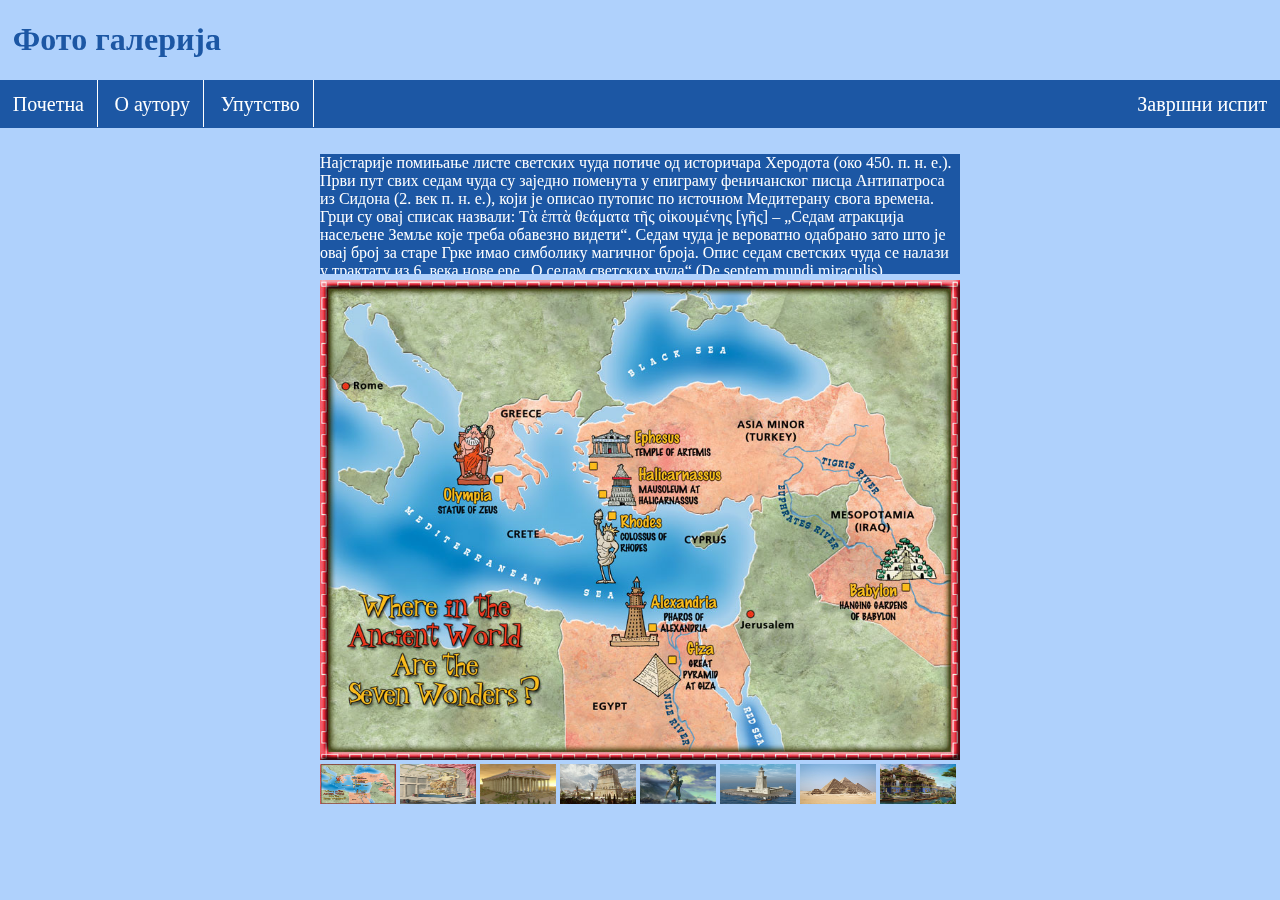
<file: 3 zadatka/4EIT-B1/index.html>
<!DOCTYPE html>
<html>
<head>
	<meta charset="utf-8">
	<meta name="viewport" content="width=device-width, initial-scale=1">
	<title>Foto galerija</title>
	<link rel="stylesheet" type="text/css" href="style.css">
</head>
<body>
	<h1>Фото галерија</h1>

	<div id="meni">
		<a href="index.html" class="levo">Почетна</a>
		<a href="o_autoru.html" class="levo">О аутору</a>
		<a href="uputstvo.html" class="levo">Упутство</a>
		<a id="desno">Завршни испит</a>
	</div>

	<div id="galerija">
		<p id="tekst">Најстарије помињање листе светских чуда потиче од историчара Херодота (око 450. п. н. е.). Први пут свих седам чуда су заједно поменута у епиграму феничанског писца Антипатроса из Сидона (2. век п. н. е.), који је описао путопис по источном Медитерану свога времена. Грци су овај списак назвали: Τὰ ἑπτὰ θεάματα τῆς οἰκουμένης [γῆς] – „Седам атракција насељене Земље које треба обавезно видети“. Седам чуда је вероватно одабрано зато што је овај број за старе Грке имао симболику магичног броја. Опис седам светских чуда се налази у трактату из 6. века нове ере „О седам светских чуда“ (De septem mundi miraculis).</p>
		<img src="images/karta.jpg" id="velika">
		<img src="images/karta.jpg" class="mala" onclick="prikaz(1)">
		<img src="images/zevs.jpg" class="mala" onclick="prikaz(2)">
		<img src="images/artemida.jpg" class="mala" onclick="prikaz(3)">
		<img src="images/mauzolej.jpg" class="mala" onclick="prikaz(4)">
		<img src="images/kolos.jpg" class="mala" onclick="prikaz(5)">
		<img src="images/svetionik.jpg" class="mala" onclick="prikaz(6)">
		<img src="images/piramide.jpg" class="mala" onclick="prikaz(7)">
		<img src="images/vavilon.jpg" class="mala" onclick="prikaz(8)">
	</div>

	<script src="script.js"></script>
</body>
</html>
</file>
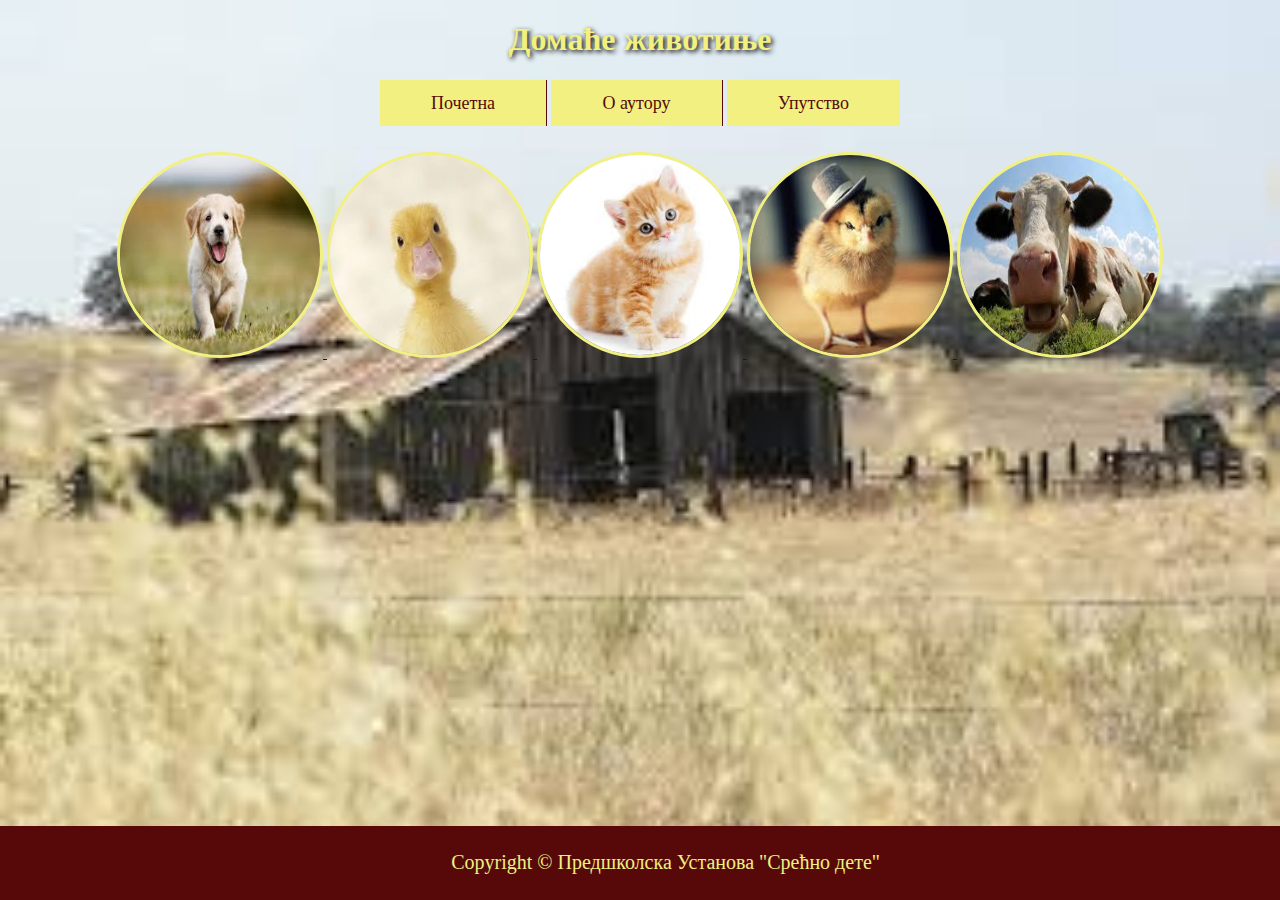
<file: 3 zadatka/4EIT-B2/index.html>
<!DOCTYPE html>
<html>
<head>
	<meta charset="utf-8">
	<meta name="viewport" content="width=device-width, initial-scale=1">
	<title>Domace ziv</title>
	<link rel="stylesheet" type="text/css" href="style.css">
</head>
<body>
	<h1>Домаће животиње</h1>

	<div id="meni">
		<a href="index.html" class="border">Почетна</a>
		<a href="o_autoru.html" class="border">О аутору</a>
		<a href="uputstvo.html">Упутство</a>
	</div>

	<div id="galerija">

		<a href="info/kuca.html" target="_blank" onClick="window.open('info/kuca.html','Kuca','resizable,height=250,width=300'); return false;">
		<img src="images/kuca.jpg" id="slika1" onmouseover="pusti(id)" onmouseout="stani(id)">
		<audio src="sounds/kuca.mp3" id="zvuk1"></audio>
		</a>

		<a href="info/patkica.html" target="_blank" onClick="window.open('info/patkica.html','Patkica','resizable,height=250,width=300'); return false;">
		<img src="images/patkica.jpg" id="slika2" onmouseover="pusti(id)" onmouseout="stani(id)">
		<audio src="sounds/patkica.mp3" id="zvuk2"></audio>
		</a>

		<a href="info/maca.html" target="_blank" onClick="window.open('info/maca.html','Maca','resizable,height=250,width=300'); return false;">
		<img src="images/maca.jpg" id="slika3" onmouseover="pusti(id)" onmouseout="stani(id)">
		<audio src="sounds/maca.mp3" id="zvuk3"></audio>
		</a>

		<a href="info/pile.html" target="_blank" onClick="window.open('info/pile.html','Pile','resizable,height=250,width=300'); return false;">
		<img src="images/pile.jpg" id="slika4" onmouseover="pusti(id)" onmouseout="stani(id)">
		<audio src="sounds/pile.mp3" id="zvuk4"></audio>
		</a>

		<a href="info/krava.html" target="_blank" onClick="window.open('info/krava.html','Krava','resizable,height=250,width=300'); return false;">
		<img src="images/krava.jpg" id="slika5" onmouseover="pusti(id)" onmouseout="stani(id)">
		<audio src="sounds/krava.mp3" id="zvuk5"></audio>
		</a>

	</div>

	<div id="dole">Copyright © Предшколска Установа "Срећно дете"</div>

	<script src="script.js"></script>
</body>
</html>
</file>
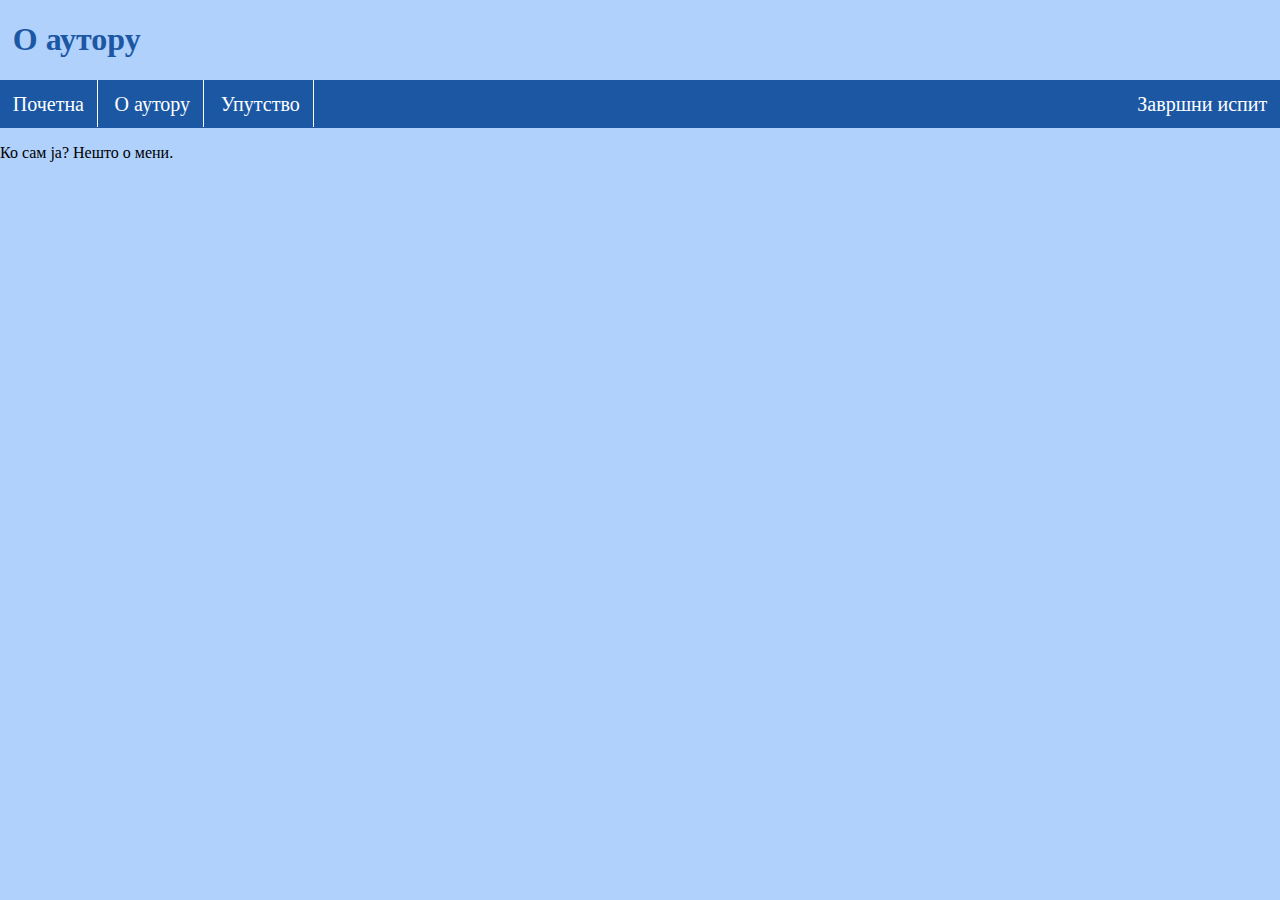
<file: 3 zadatka/4EIT-B1/o_autoru.html>
<!DOCTYPE html>
<html>
<head>
	<meta charset="utf-8">
	<meta name="viewport" content="width=device-width, initial-scale=1">
	<title>Uputstvo</title>
	<link rel="stylesheet" type="text/css" href="style.css">
</head>
<body>
	<h1>О аутору</h1>

	<div id="meni">
		<a href="index.html" class="levo">Почетна</a>
		<a href="o_autoru.html" class="levo">О аутору</a>
		<a href="uputstvo.html" class="levo">Упутство</a>
		<a id="desno">Завршни испит</a>
	</div>

	<p>Ко сам ја? Нешто о мени.</p>
</body>
</html>
</file>
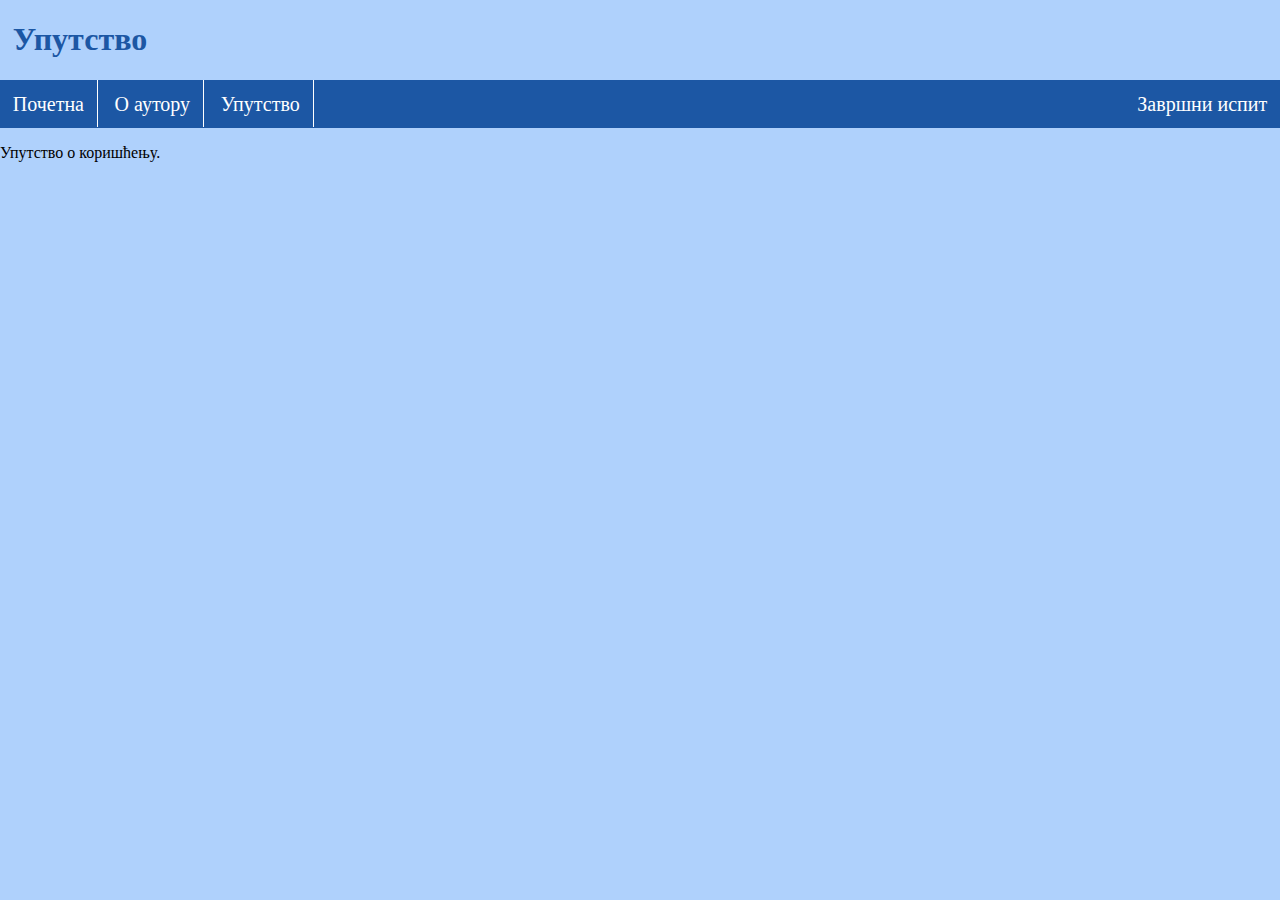
<file: 3 zadatka/4EIT-B1/uputstvo.html>
<!DOCTYPE html>
<html>
<head>
	<meta charset="utf-8">
	<meta name="viewport" content="width=device-width, initial-scale=1">
	<title>O autoru</title>
	<link rel="stylesheet" type="text/css" href="style.css">
</head>
<body>
	<h1>Упутство</h1>

	<div id="meni">
		<a href="index.html" class="levo">Почетна</a>
		<a href="o_autoru.html" class="levo">О аутору</a>
		<a href="uputstvo.html" class="levo">Упутство</a>
		<a id="desno">Завршни испит</a>
	</div>

	<p>Упутство о коришћењу.</p>
</body>
</html>
</file>
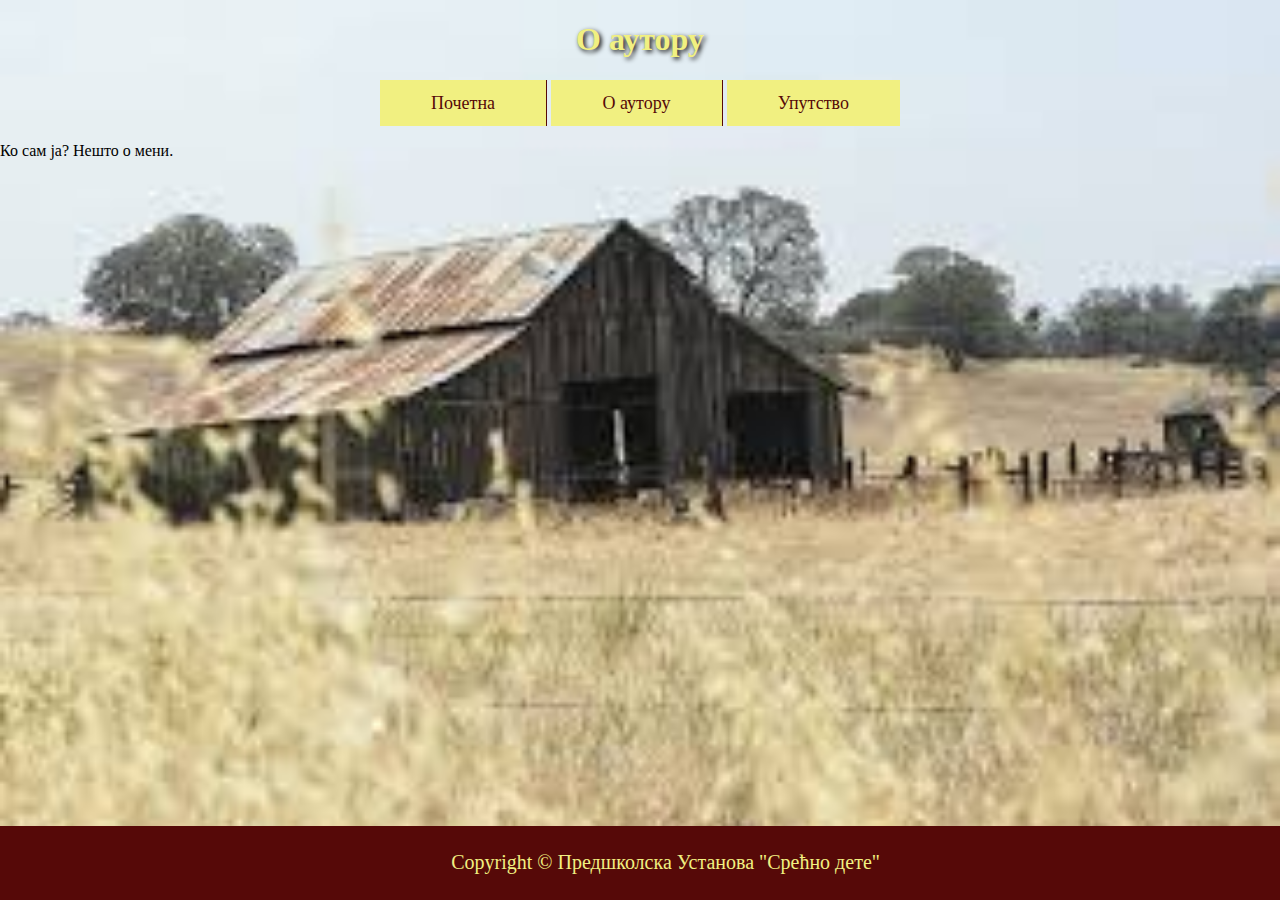
<file: 3 zadatka/4EIT-B2/o_autoru.html>
<!DOCTYPE html>
<html>
<head>
	<meta charset="utf-8">
	<meta name="viewport" content="width=device-width, initial-scale=1">
	<title>Uputstvo</title>
	<link rel="stylesheet" type="text/css" href="style.css">
</head>
<body>
	<h1>О аутору</h1>

	<div id="meni">
		<a href="index.html" class="border">Почетна</a>
		<a href="o_autoru.html" class="border">О аутору</a>
		<a href="uputstvo.html">Упутство</a>
	</div>

	<p>Ко сам ја? Нешто о мени.</p>

	<div id="dole">Copyright © Предшколска Установа "Срећно дете"</div>
</body>
</html>
</file>
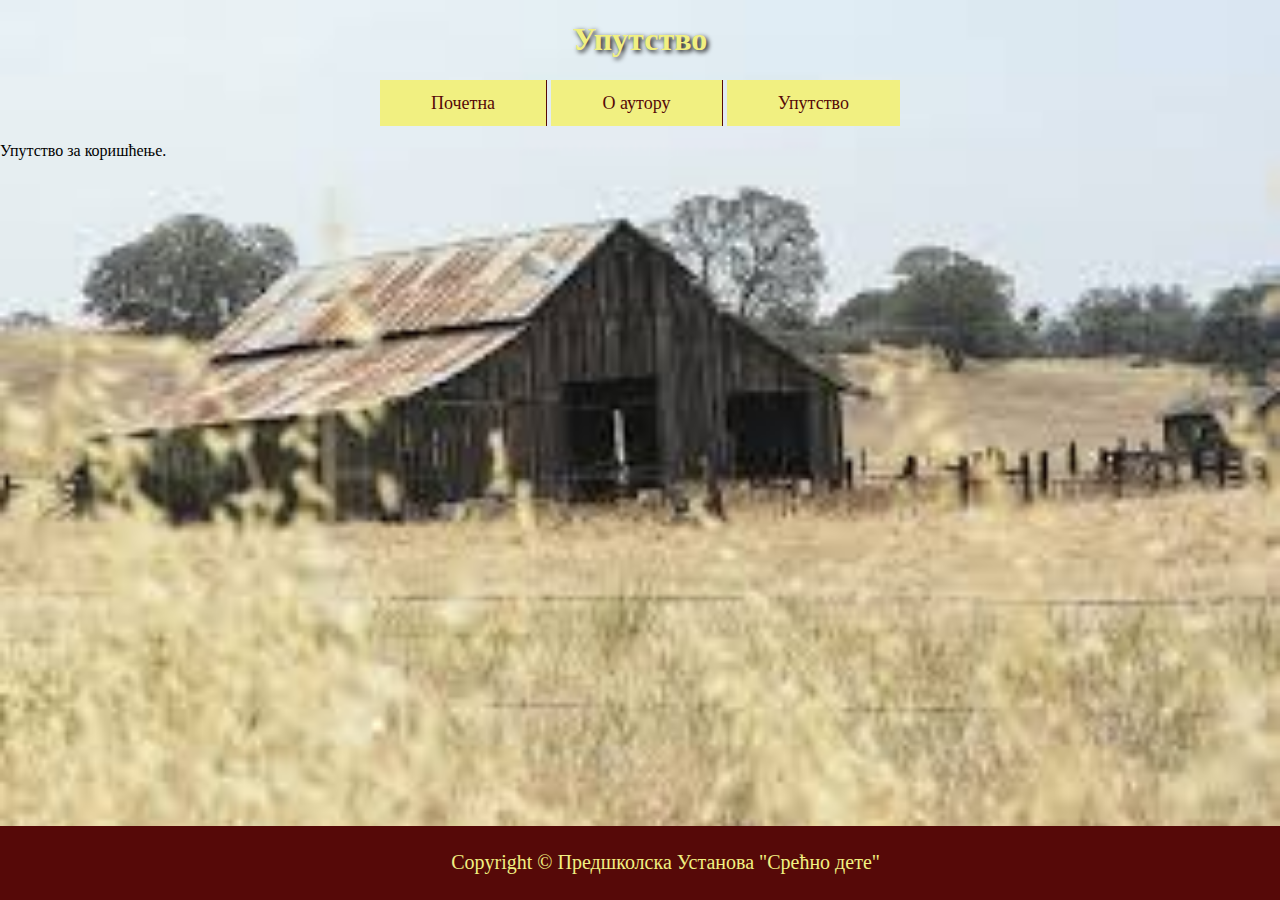
<file: 3 zadatka/4EIT-B2/uputstvo.html>
<!DOCTYPE html>
<html>
<head>
	<meta charset="utf-8">
	<meta name="viewport" content="width=device-width, initial-scale=1">
	<title>Uputstvo</title>
	<link rel="stylesheet" type="text/css" href="style.css">
</head>
<body>
	<h1>Упутство</h1>

	<div id="meni">
		<a href="index.html" class="border">Почетна</a>
		<a href="o_autoru.html" class="border">О аутору</a>
		<a href="uputstvo.html">Упутство</a>
	</div>

	<p>Упутство за коришћење.</p>

	<div id="dole">Copyright © Предшколска Установа "Срећно дете"</div>
</body>
</html>
</file>
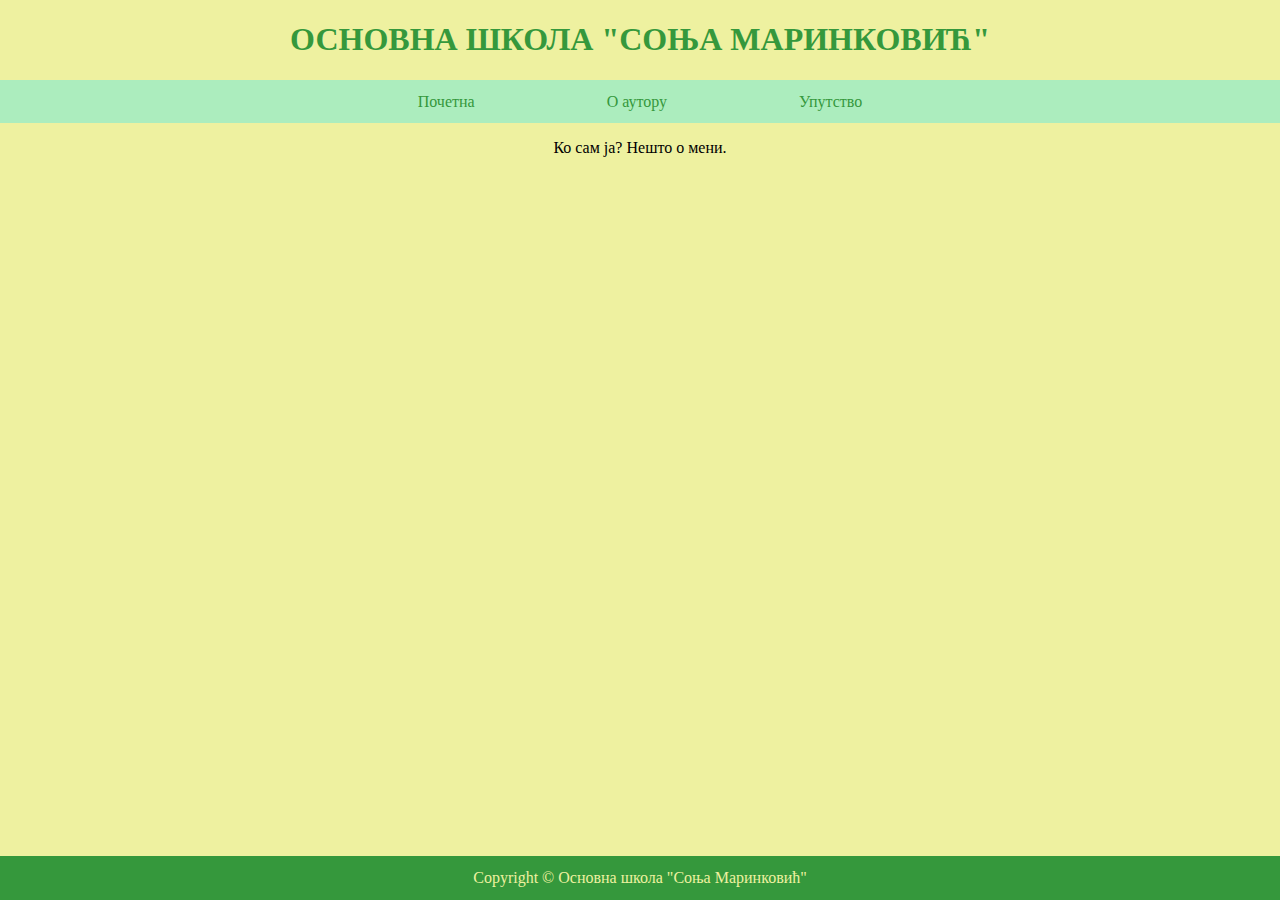
<file: 3 zadatka/4EIT-B5/o_autoru.html>
<!DOCTYPE html>
<html>
<head>
	<meta charset="utf-8">
	<meta name="viewport" content="width=device-width, initial-scale=1">
	<title>О аутору</title>
	<link rel="stylesheet" type="text/css" href="style.css">
</head>
<body>
	<h1>ОСНОВНА ШКОЛА "СОЊА МАРИНКОВИЋ"</h1>

	<div id="meni">
		<a href="index.html">Почетна</a>
		<a href="o_autoru.html">О аутору</a>
		<a href="uputstvo.html">Упутство</a>
	</div>

	<p>Ко сам ја? Нешто о мени.</p>

	<p id="footer">Copyright © Основна школа "Соња Маринковић"</p>

	<script src="script.js"></script>
</body>
</html>
</file>
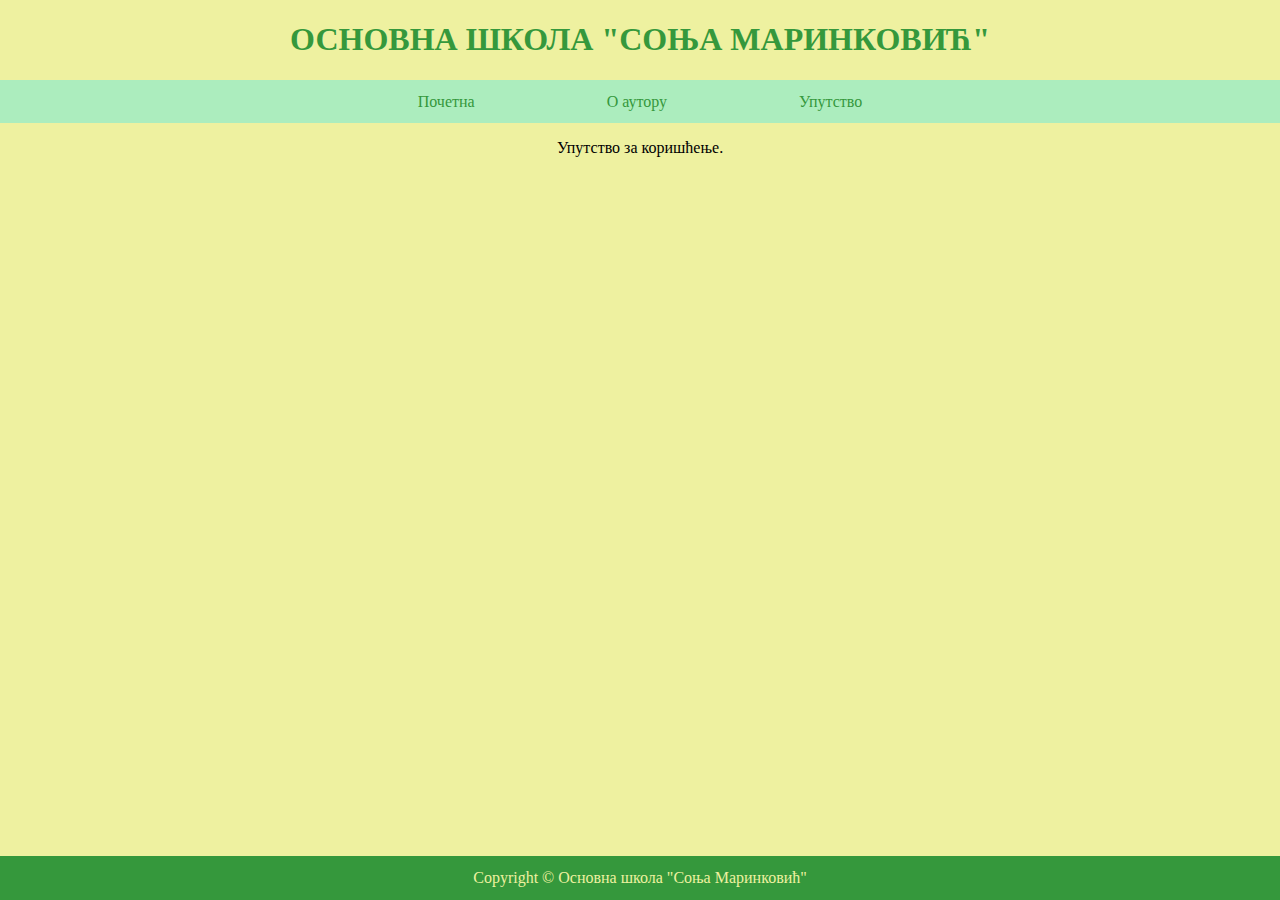
<file: 3 zadatka/4EIT-B5/uputstvo.html>
<!DOCTYPE html>
<html>
<head>
	<meta charset="utf-8">
	<meta name="viewport" content="width=device-width, initial-scale=1">
	<title>Упутство</title>
	<link rel="stylesheet" type="text/css" href="style.css">
</head>
<body>
	<h1>ОСНОВНА ШКОЛА "СОЊА МАРИНКОВИЋ"</h1>

	<div id="meni">
		<a href="index.html">Почетна</a>
		<a href="o_autoru.html">О аутору</a>
		<a href="uputstvo.html">Упутство</a>
	</div>

	<p>Упутство за коришћење.</p>

	<p id="footer">Copyright © Основна школа "Соња Маринковић"</p>

	<script src="script.js"></script>
</body>
</html>
</file>
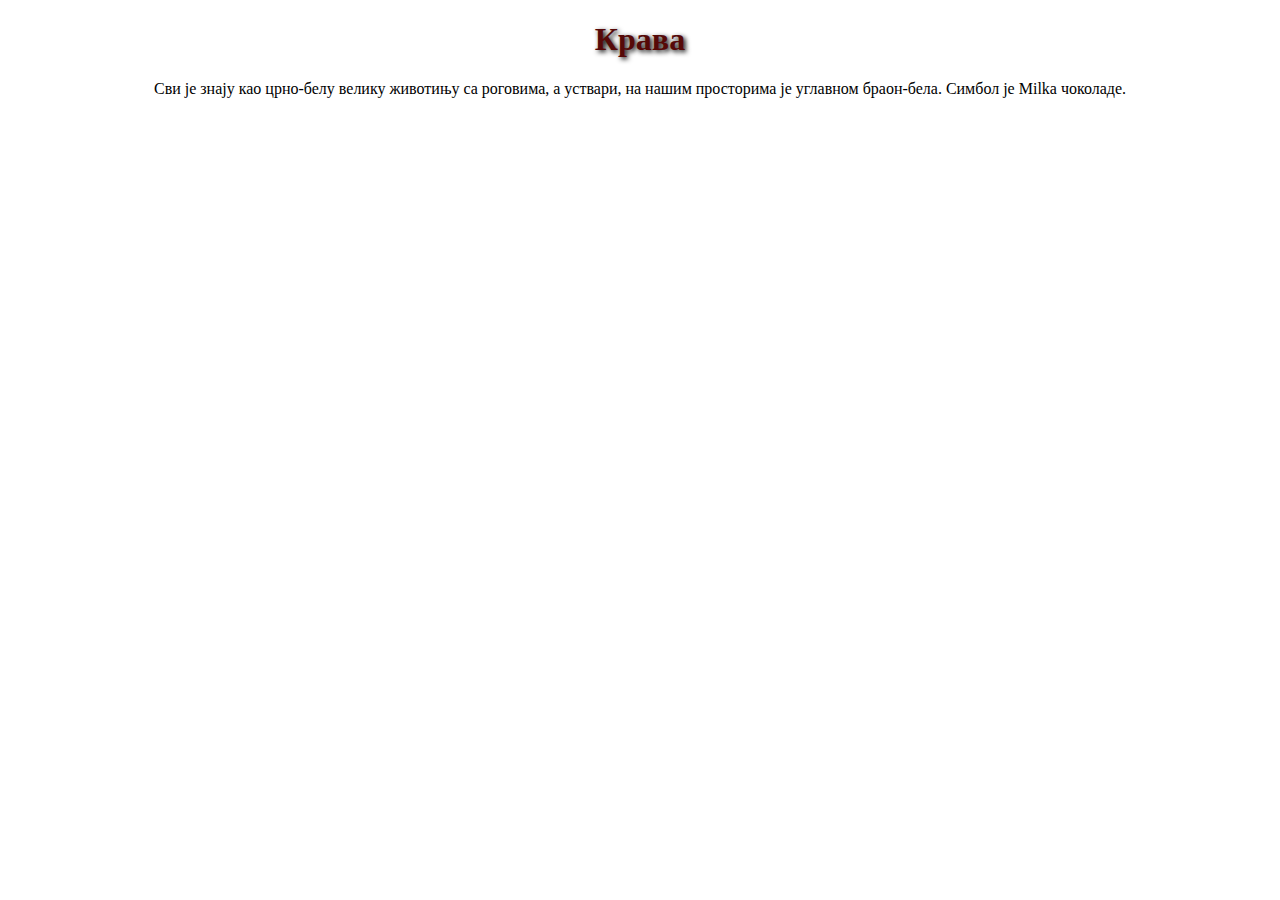
<file: 3 zadatka/4EIT-B2/info/krava.html>
<!DOCTYPE html>
<html>
<head>
	<meta charset="utf-8">
	<meta name="viewport" content="width=device-width, initial-scale=1">
	<title>Krava</title>
	<link rel="stylesheet" type="text/css" href="../style.css">
</head>
<body id="prozor">
	<h1>Крава</h1>
	<p>Сви је знају као црно-белу велику животињу са роговима, а уствари, на нашим просторима је углавном браон-бела. Симбол је Milka чоколаде.</p>
</body>
</html>
</file>
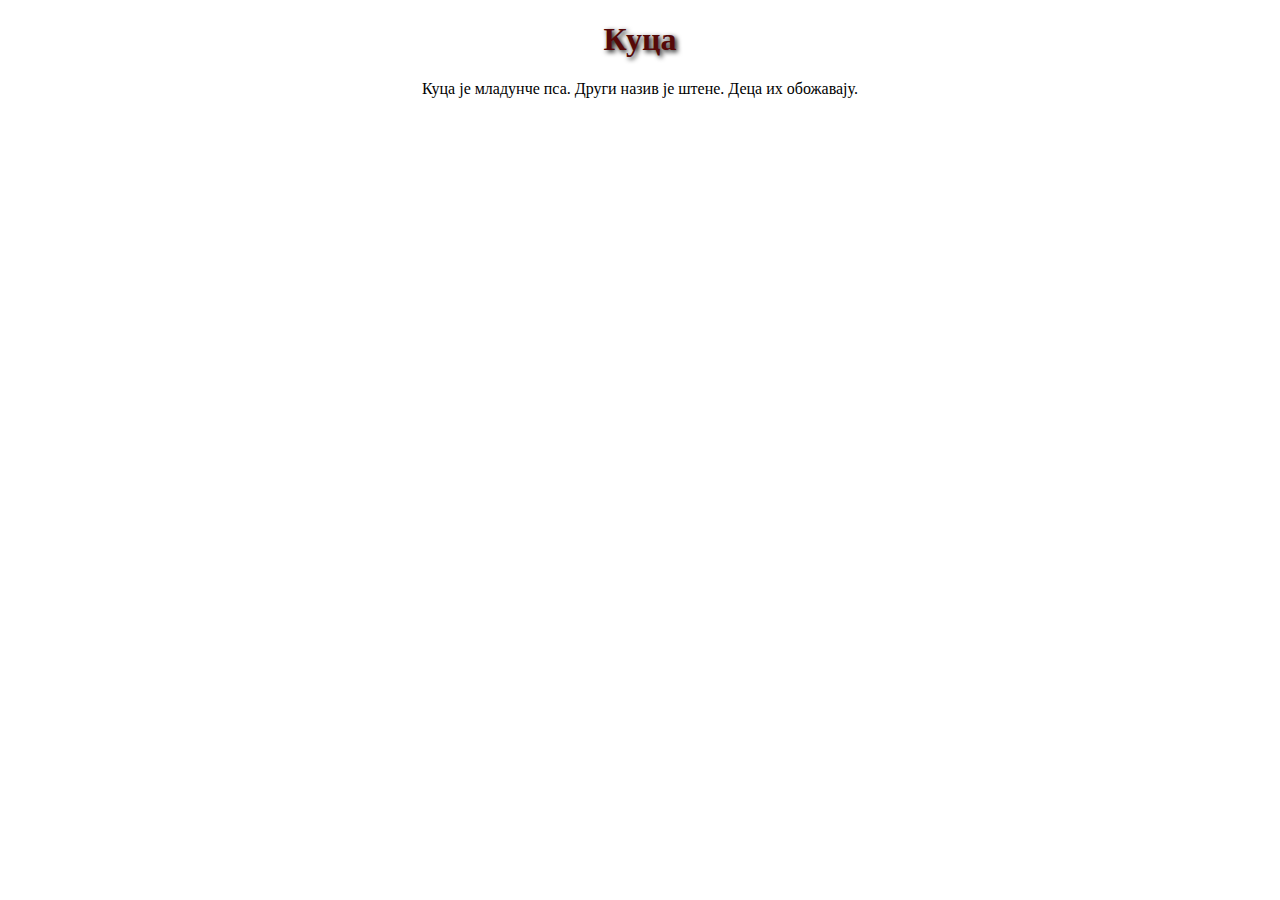
<file: 3 zadatka/4EIT-B2/info/kuca.html>
<!DOCTYPE html>
<html>
<head>
	<meta charset="utf-8">
	<meta name="viewport" content="width=device-width, initial-scale=1">
	<title>Kuca</title>
	<link rel="stylesheet" type="text/css" href="../style.css">
</head>
<body id="prozor">
	<h1>Куца</h1>
	<p>Куца је младунче пса. Други назив је штене. Деца их обожавају.</p>
</body>
</html>
</file>
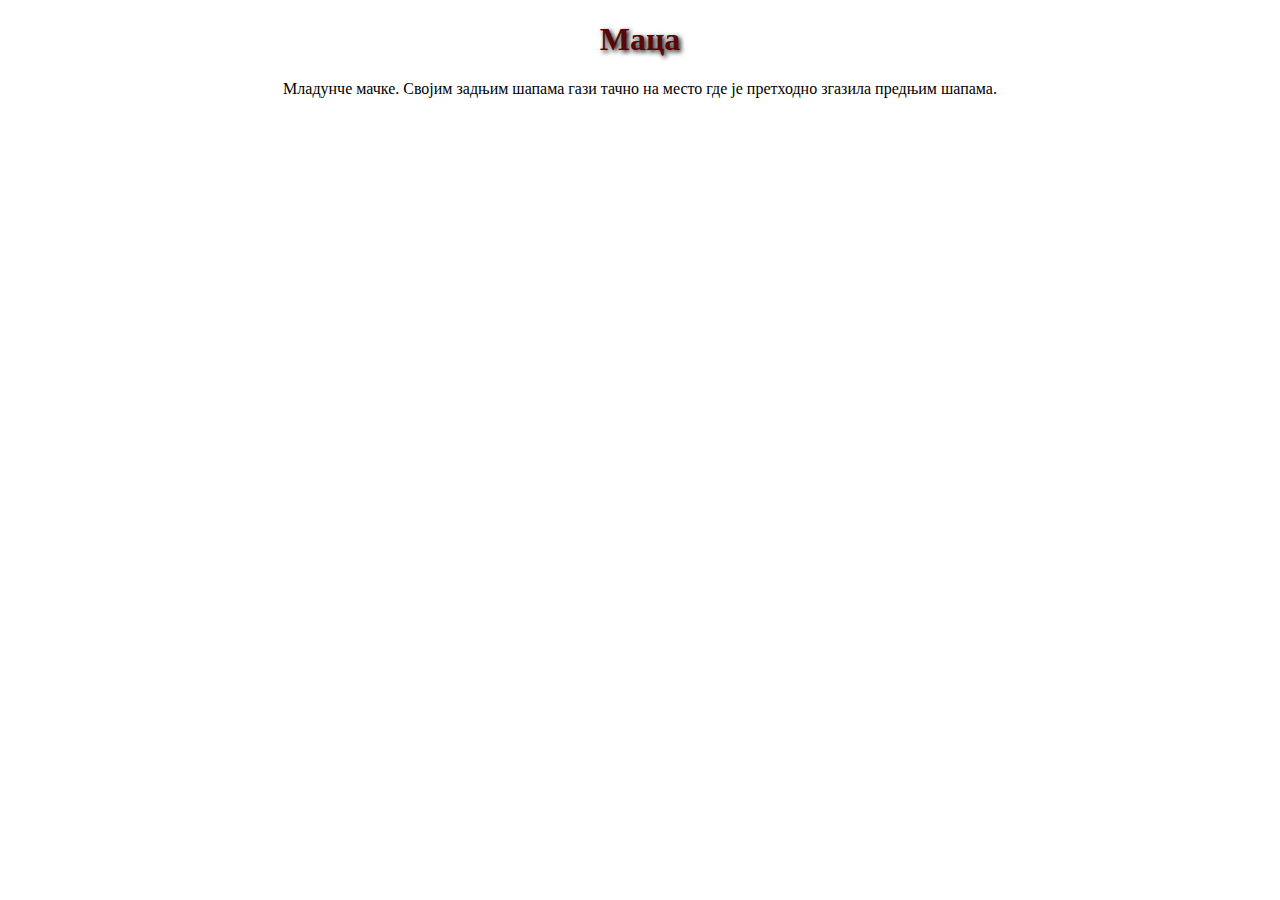
<file: 3 zadatka/4EIT-B2/info/maca.html>
<!DOCTYPE html>
<html>
<head>
	<meta charset="utf-8">
	<meta name="viewport" content="width=device-width, initial-scale=1">
	<title>Maca</title>
	<link rel="stylesheet" type="text/css" href="../style.css">
</head>
<body id="prozor">
	<h1>Маца</h1>
	<p>Младунче мачке. Својим задњим шапама гази тачно на место где је претходно згазила предњим шапама.</p>
</body>
</html>
</file>
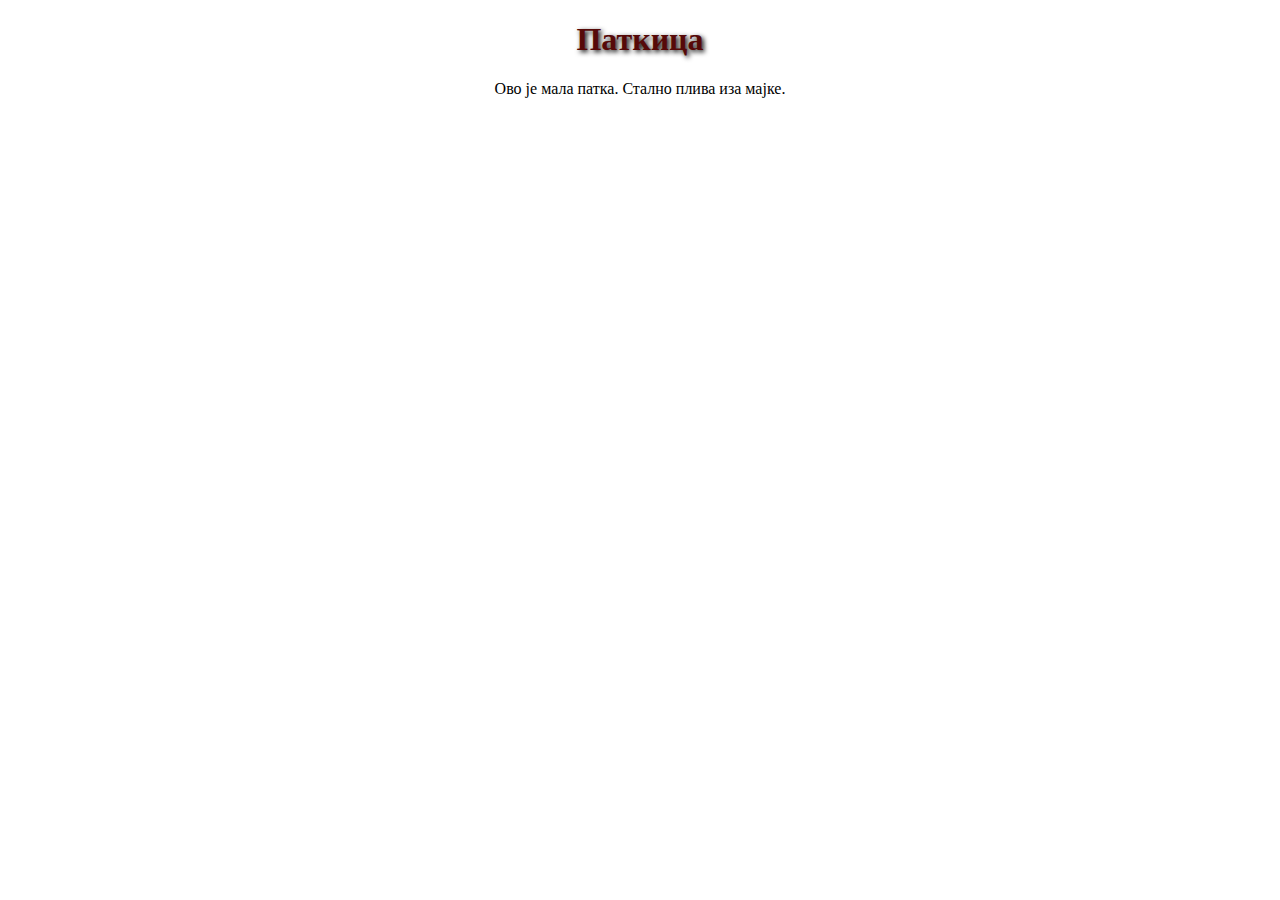
<file: 3 zadatka/4EIT-B2/info/patkica.html>
<!DOCTYPE html>
<html>
<head>
	<meta charset="utf-8">
	<meta name="viewport" content="width=device-width, initial-scale=1">
	<title>Patkica</title>
	<link rel="stylesheet" type="text/css" href="../style.css">
</head>
<body id="prozor">
	<h1>Паткица</h1>
	<p>Ово је мала патка. Стално плива иза мајке.</p>
</body>
</html>
</file>
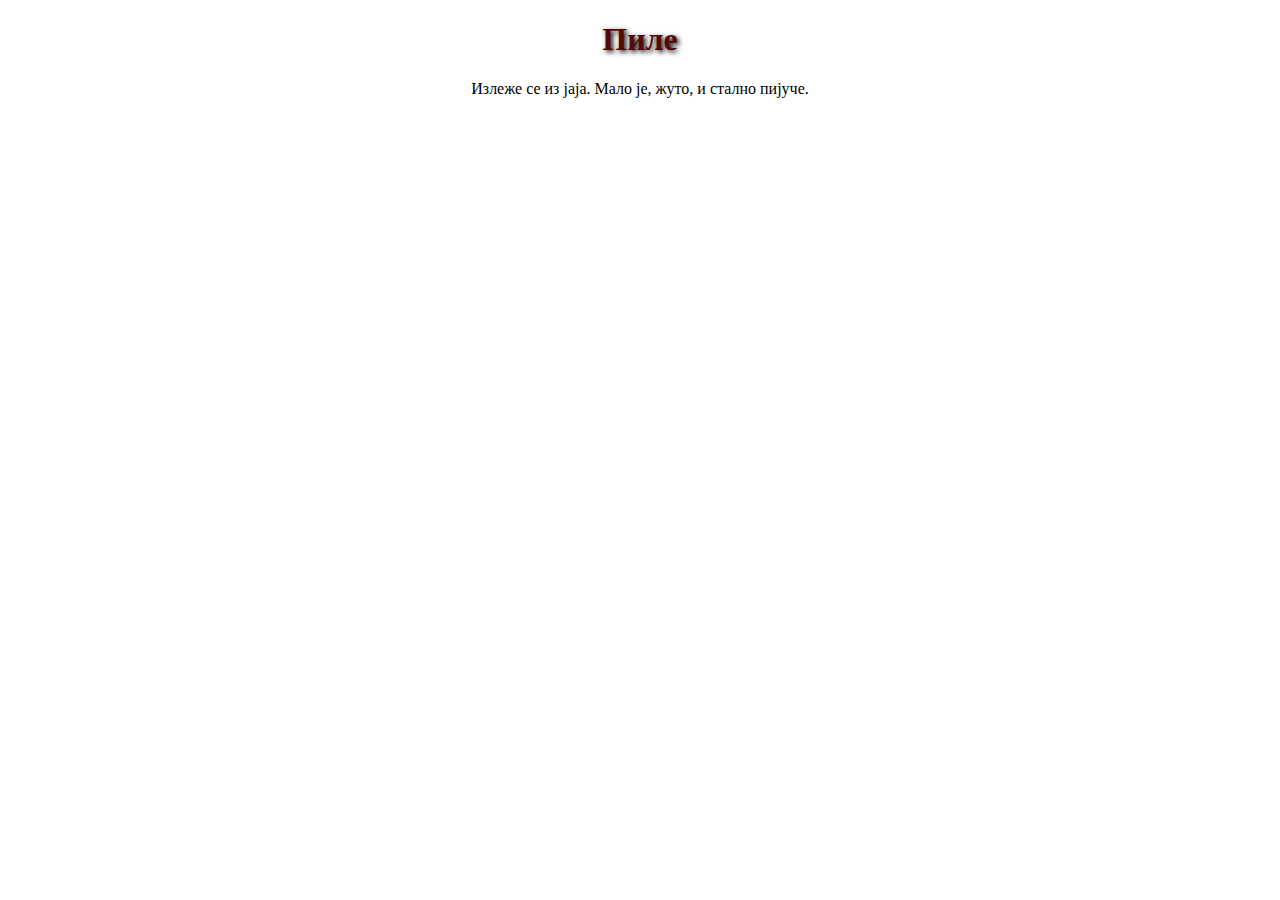
<file: 3 zadatka/4EIT-B2/info/pile.html>
<!DOCTYPE html>
<html>
<head>
	<meta charset="utf-8">
	<meta name="viewport" content="width=device-width, initial-scale=1">
	<title>Pile</title>
	<link rel="stylesheet" type="text/css" href="../style.css">
</head>
<body id="prozor">
	<h1>Пиле</h1>
	<p>Излеже се из јаја. Мало је, жуто, и стално пијуче.</p>
</body>
</html>
</file>
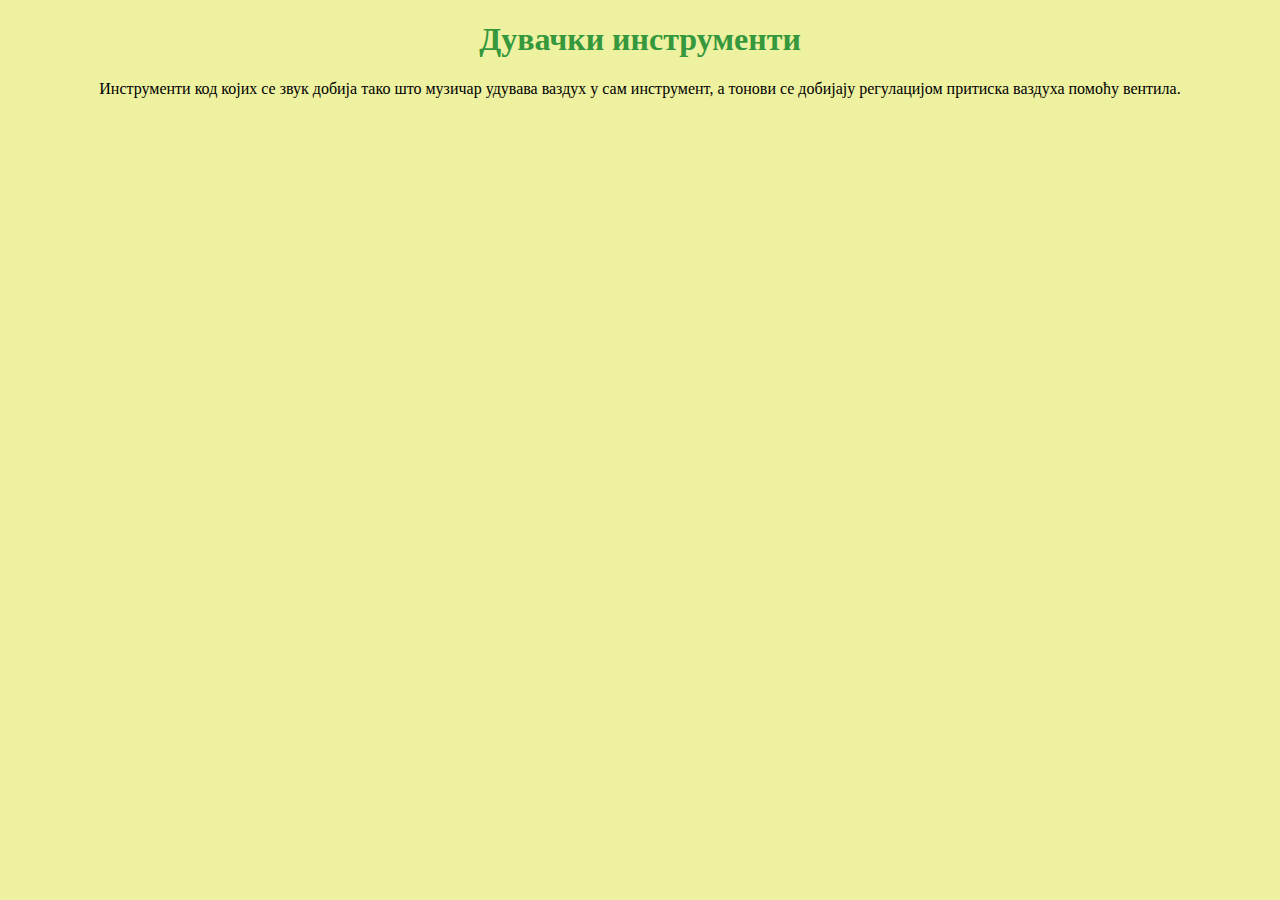
<file: 3 zadatka/4EIT-B5/info/duvacki.html>
<!DOCTYPE html>
<html>
<head>
	<meta charset="utf-8">
	<meta name="viewport" content="width=device-width, initial-scale=1">
	<title>Duvacki</title>
	<link rel="stylesheet" type="text/css" href="../style.css">
</head>
<body>
	<h1>Дувачки инструменти</h1>
	<p>Инструменти код којих се звук добија тако што музичар удувава ваздух у сам инструмент, а тонови се добијају регулацијом притиска ваздуха помоћу вентила.</p>
</body>
</html>
</file>
<file: 3 zadatka/4EIT-B1/style.css>
body{
	background-color: #AFD1FC;
	margin: 0;
}
h1{
	color: #1C57A4;
	margin-left: 1%;
}
#tekst{
	background-color: #1C57A4;
	color: white;
	height: 120px;
	width: 640px;
	margin: 0 0 1% 0;
	padding: 0;
	overflow: auto;
}
#galerija{
	height: 640px;
	width: 640px;
	margin-left: auto;
	margin-right: auto;
	margin-top: 2%;
}
#meni{
	background-color: #1C57A4;
	width: 100%;
	padding: 1% 0 1% 0;
}

#velika{
	height: 480px;
	width: 640px;
}
.mala{
	height: 40px;
	width: 76px;
}
img{
	padding: 0;
	margin: 0;
}
a{
	font-size: 20px;
	color: white;
	text-decoration: none;
	padding: 1% 0 1% 1%;
}
.levo:active{
	background-color: #7FAADF;
	color: #1C57A4;
}
.levo{
	border-right: solid 1px white;
	padding-right: 1%;
}
#desno{
	float: right;
	padding: 0;
	margin-right: 1%;
}
</file>
<file: 3 zadatka/4EIT-B2/style.css>
body{
	background-image: url('images/farma.jpg');
	background-repeat: no-repeat;
	background-size: 100%;
	margin: 0;
}
h1{
	text-align: center;
	color: #F1F081;
	text-shadow: 2px 2px 5px black;
}
img{
	width: 200px;
	height: 200px;
	border-radius: 50%;
	border-style: solid;
	border-color: #F1F081;
}
div{
	text-align: center;
}

 #galerija{
 	margin-top: 2%;
 }
 #meni a{
 	background-color: #F1F081;
 	display: inline-block;
 }
 #meni a{
 	text-decoration: none;
 	font-size: 18px;
 	
 }
 #meni a{
 	color: #560908;
 	background-color: #F1F081;
 	padding: 1% 4% 1% 4%;
 	font-size: 18px;
 }
#meni a:active{
 	background-color: #560908;
 	color: #F1F081;
}

.border{
	border-right: solid 1px #560908;
}

 #dole{
 	position: fixed;
    bottom: 0;
    text-align: center;
    background-color: #560908;
    width: 100%;
    color: #F1F081;
    font-size: 20px;
    padding: 2%;
 }

#prozor{
	text-align: center;
	background-image: none;
}
#prozor p{
	overflow: auto;
}
#prozor h1{
	color: #560908;
	font-weight: bold;
	text-shadow: 2px 2px 5px black;
}
</file>
<file: 3 zadatka/4EIT-B5/style.css>
p{
	text-align: center;
}
#footer{
	position: fixed;
	bottom: 0;
	width: 100%;
	text-align: center;
	background-color: #35983C;
	color: #EEF1A0;
	margin: 0;
	padding: 1% 0 1% 0;
}
body{
		background-color: #EEF1A0;
		margin: 0;
}
h1{
	color: #35983C;
	width: 60%;
	margin-left: 20%;
	text-align: center;
}
h2{
	color: #35983C;
	width: 60%;
	margin-left: 20%;
	text-align: center;
	margin: 2% 0 2% 20%;
}


#meni{
	width: 100%;
	text-align: center;
	background-color: #ACEDBE;
	padding: 1% 0 1% 0;
}
#meni a{
	padding: 1% 5% 1% 5%;
	background-color: #ACEDBE;
	text-decoration: none;
	color: #35983C;
}
#meni a:active{
	background-color: #35983C;
	color: #EEF1A0;
}

#content{
	width: 100%;
}

pre{
	width: 10%;
	height: 30vw;
	margin-left: 25%;
	float: left;
	font-size: 60px;
	margin-top: 0;
	color: #35983C;
	text-shadow: 0px 0px 5px black;
}
table{
	float: right;
	background-color: #ACEDBE;
	border: solid 1px black;
	text-align: center;
	margin-bottom: 3%;
	height: 30vw;
	margin-right: 35%;
	width: 30%;
}
th{
	background-color: #35983C;
	height: 60px;
}

td{
	border: solid 1px black;
	width: 75px;
}
.naziv{
	font-size: 30px;
	margin-left: 20px;
	margin-right: 20px;
}


img{
	width: 50px;
	height: 50px;
}

.zv{
	width: 30px;
	height: auto;
	margin-bottom: 2px;
}
.zvuk{
	font-size: 10px;
}
</file>
